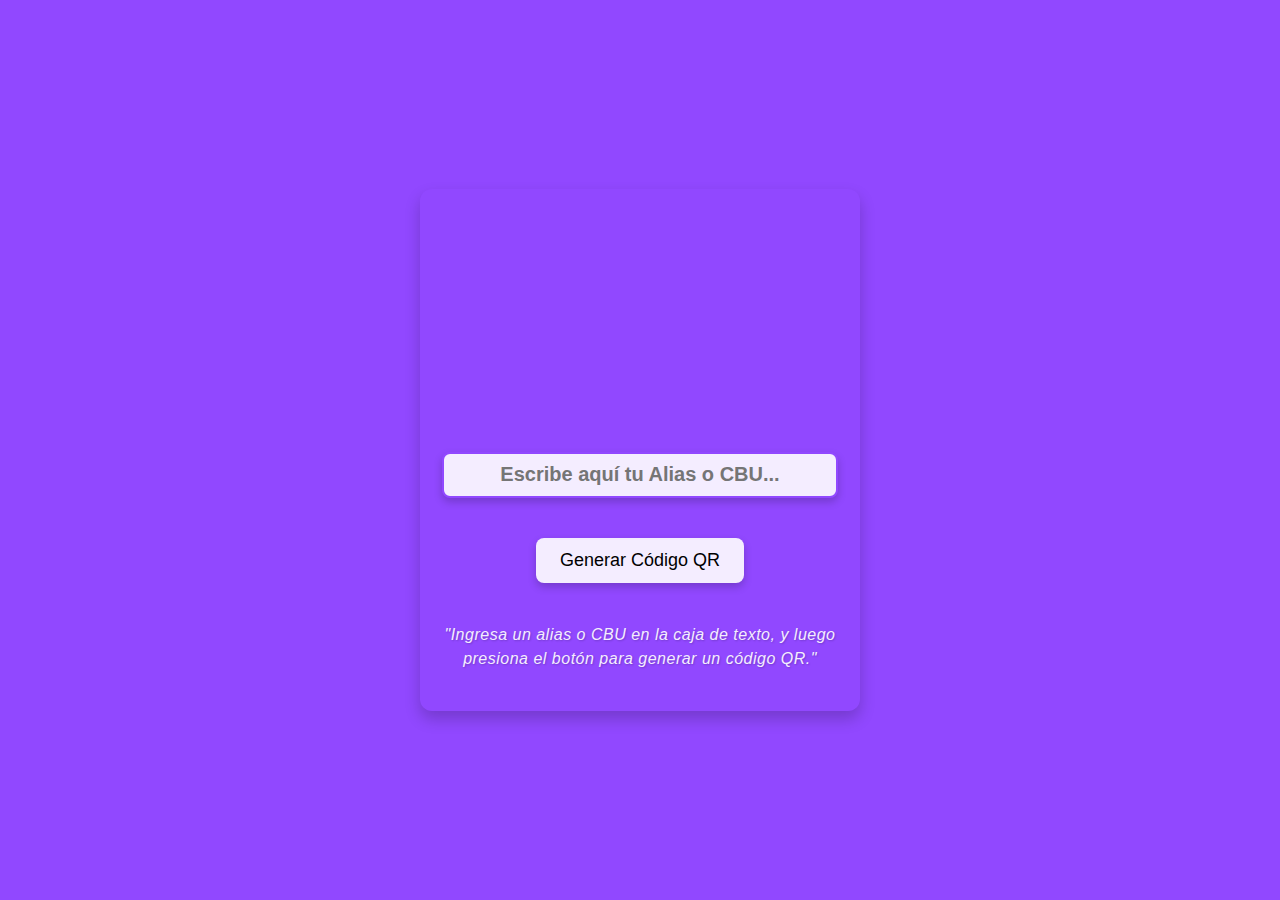
<file: index.html>
<!DOCTYPE html>
<html lang="es">
<head>
    <meta charset="UTF-8">
    <meta name="viewport" content="width=device-width, initial-scale=1.0">
    <title>Generar QR</title>
    <link rel="stylesheet" href="miqr.css"> <!-- Apunta a tu archivo de estilos existente -->
</head>
<body>
    <div class="container">
        <h1 class="fade-in"></h1>
        <img src=image1.png alt="Imagen" class="fade-in" style="width: 200px; height: auto; margin-top: 20px;">
        
        <input type="text" id="editableLinkBox" class="editable-box" placeholder="Escribe aquí tu Alias o CBU..." />

        <button id="generateQR">Generar Código QR</button>
        
        <p class="animated-text">"Ingresa un alias o CBU en la caja de texto, y luego presiona el botón para generar un código QR."</p>

        <div id="qrCode" style="margin-top: 20px;"></div>
    </div>

    <div id="qrCode"></div>

    <script>
        
        // Limpiar el placeholder cuando la caja de texto recibe foco
        document.getElementById('editableLinkBox').addEventListener('focus', function() {
            if (this.value === this.placeholder) {
                this.value = '';
            }
        });

        // Si la caja de texto está vacía, restablecer el placeholder al perder el foco
        document.getElementById('editableLinkBox').addEventListener('blur', function() {
            if (this.value === '') {
                this.value = this.placeholder;
            }
        });
        
        
        
        document.getElementById('generateQR').addEventListener('click', function() {
            const linkBoxValue = document.getElementById('editableLinkBox').value;
            const baseURL = 'https://roedni.github.io/VentasGuruAlias/';
            const fullURL = baseURL + '?link=' + encodeURIComponent(linkBoxValue);

            // Generar el código QR usando el servicio de goqr.me
            const qrImage = document.createElement('img');
            qrImage.src = `https://api.qrserver.com/v1/create-qr-code/?size=150x150&data=${encodeURIComponent(fullURL)}`;
            qrImage.alt = 'Código QR generado';

            const qrCodeDiv = document.getElementById('qrCode');
            qrCodeDiv.innerHTML = ''; // Limpiar cualquier QR anterior
            qrCodeDiv.appendChild(qrImage); // Agregar el nuevo QR

            // Mostrar el marco del QR con el efecto de fade-in
            qrCodeDiv.style.display = 'inline-block';
        });
    </script>
</body>



</html>
</file>
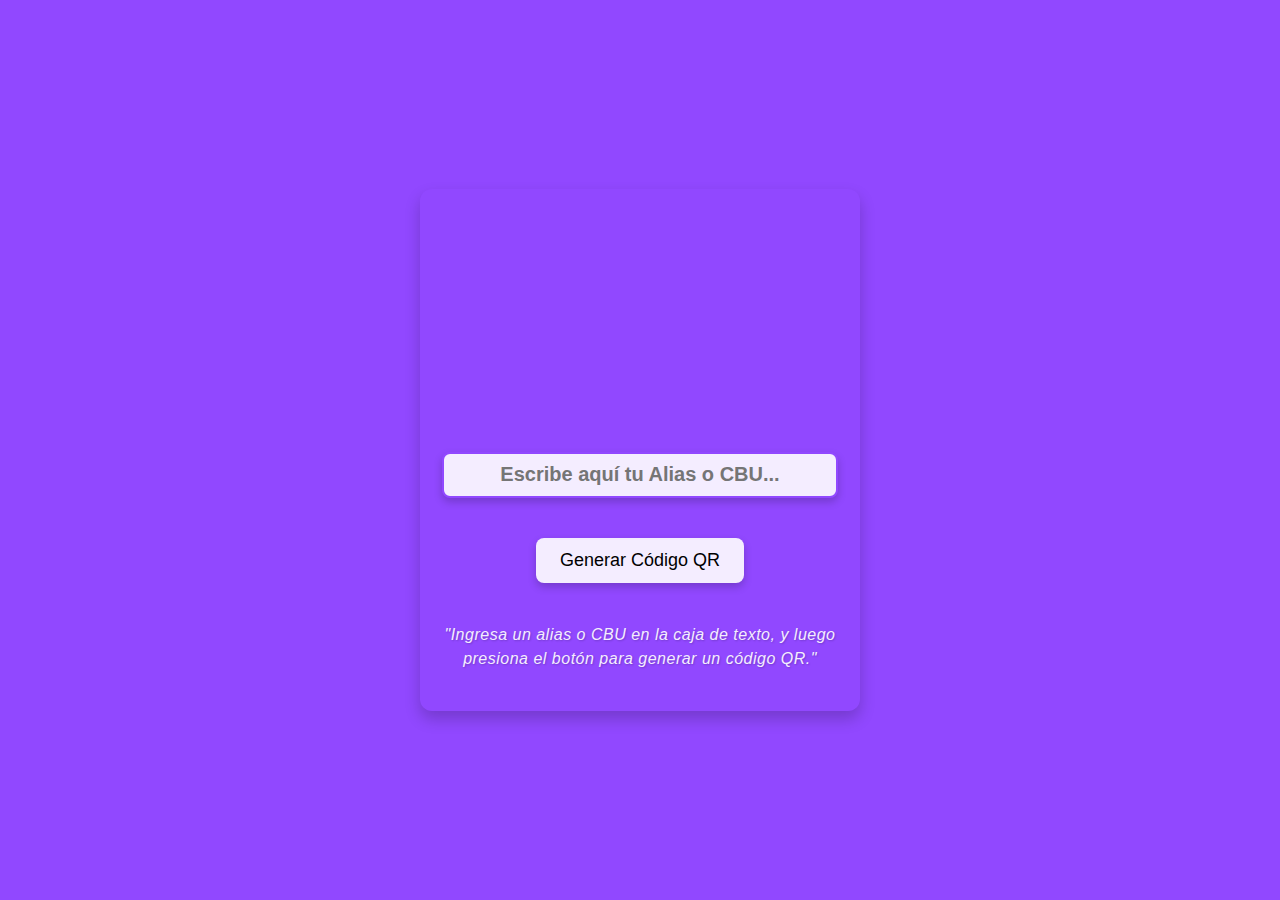
<file: miqr.html>
<!DOCTYPE html>
<html lang="es">
<head>
    <meta charset="UTF-8">
    <meta name="viewport" content="width=device-width, initial-scale=1.0">
    <title>Generar QR</title>
    <link rel="stylesheet" href="miqr.css"> <!-- Apunta a tu archivo de estilos existente -->
</head>
<body>
    <div class="container">
        <h1 class="fade-in"></h1>
        <img src=image1.png alt="Imagen" class="fade-in" style="width: 200px; height: auto; margin-top: 20px;">
        
        <input type="text" id="editableLinkBox" class="editable-box" placeholder="Escribe aquí tu Alias o CBU..." />

        <button id="generateQR">Generar Código QR</button>
        
        <p class="animated-text">"Ingresa un alias o CBU en la caja de texto, y luego presiona el botón para generar un código QR."</p>

        <div id="qrCode" style="margin-top: 20px;"></div>
    </div>

    <div id="qrCode"></div>

    <script>
        
        // Limpiar el placeholder cuando la caja de texto recibe foco
        document.getElementById('editableLinkBox').addEventListener('focus', function() {
            if (this.value === this.placeholder) {
                this.value = '';
            }
        });

        // Si la caja de texto está vacía, restablecer el placeholder al perder el foco
        document.getElementById('editableLinkBox').addEventListener('blur', function() {
            if (this.value === '') {
                this.value = this.placeholder;
            }
        });
        
        
        
        document.getElementById('generateQR').addEventListener('click', function() {
            const linkBoxValue = document.getElementById('editableLinkBox').value;
            const baseURL = 'https://roedni.github.io/VentasGuruAlias/';
            const fullURL = baseURL + '?link=' + encodeURIComponent(linkBoxValue);

            // Generar el código QR usando el servicio de goqr.me
            const qrImage = document.createElement('img');
            qrImage.src = `https://api.qrserver.com/v1/create-qr-code/?size=150x150&data=${encodeURIComponent(fullURL)}`;
            qrImage.alt = 'Código QR generado';

            const qrCodeDiv = document.getElementById('qrCode');
            qrCodeDiv.innerHTML = ''; // Limpiar cualquier QR anterior
            qrCodeDiv.appendChild(qrImage); // Agregar el nuevo QR

            // Mostrar el marco del QR con el efecto de fade-in
            qrCodeDiv.style.display = 'inline-block';
        });
    </script>
</body>



</html>
</file>
<file: miqr.css>
body {
    font-family: Arial, sans-serif;
    display: flex;
    justify-content: center;
    align-items: center;
    height: 100vh;
    margin: 0;
    background-color: #9148FF; /* Color de fondo de la página */
    text-align: center;
}

/* Definir la animación fade-in */
@keyframes fadeIn {
    from {
        opacity: 0;
    }
    to {
        opacity: 1;
    }
}

.container {
    max-width: 400px;
    margin: 10px;
    padding: 20px; /* Añadir padding al contenedor */
    background-color: #9148FF; /* Fondo blanco para el contenedor */
    border-radius: 12px; /* Bordes redondeados para el contenedor */
    box-shadow: 0 8px 16px rgba(0, 0, 0, 0.2); /* Sombra sutil */
    display: flex;
    flex-direction: column;
    align-items: center;
}

/* Título de la página */
h1 {
    margin-bottom: 20px; /* Espacio entre el título y la imagen */
    color: #F4EDFF; /* Color de las letras del título */
    font-size: calc(24px * 1.35); /* Aumentar tamaño de letra un 35% */
}

/* Estilo para la caja de texto editable */
#editableLinkBox {
    width: 90%; /* Aumentar el ancho de la caja de texto */
    height: 10px !important; /* Aumentar la altura de la caja de texto */
    padding: 16px; /* Aumentar ligeramente el padding */
    font-size: 15pt; /* Tamaño de texto */
    font-weight: bold; /* Negritas */
    text-align: center; /* Centrar el texto */
    margin: 20px 0; /* Espacio arriba y abajo */
    background-color: #F4EDFF; /* Fondo de la caja de texto */
    color: #000; /* Color del texto en negro */
    border: 2px solid #9148FF; /* Borde sólido en color violeta oscuro */
    border-radius: 8px !important; /* Bordes redondeados */
    box-shadow: 0 4px 8px rgba(0, 0, 0, 0.2); /* Sombra sutil */
    transition: box-shadow 0.3s ease, border-color 0.3s ease; /* Transición suave */
    resize: none; /* Previene el redimensionamiento */
}

#editableLinkBox:focus {
    outline: none; /* Eliminar el contorno predeterminado al hacer foco */
    border-color: #4B0082; /* Cambiar el color del borde al hacer foco */
    box-shadow: 0 6px 12px rgba(0, 0, 0, 0.2); /* Aumentar la sombra al hacer foco */
}

/* Estilo del botón */
button {
    padding: 12px 24px; /* Aumentar el padding para un botón más grande */
    font-size: 18px; /* Aumentar el tamaño de la fuente para mejor legibilidad */
    cursor: pointer;
    border: none; /* Eliminar el borde predeterminado */
    border-radius: 8px; /* Bordes redondeados */
    background-color: #F4EDFF; /* Fondo del botón */
    color: #000; /* Color del texto del botón */
    box-shadow: 0 4px 8px rgba(0, 0, 0, 0.2); /* Sombra sutil */
    transition: background-color 0.3s ease, color 0.3s ease, box-shadow 0.3s ease; /* Transiciones suaves */
    margin: 20px 0; /* Espacio arriba y abajo */
}

button:hover {
    background-color: #e2d1ff; /* Color de fondo más claro al pasar el ratón */
    color: #4B0082; /* Cambiar color del texto al pasar el ratón */
    box-shadow: 0 6px 12px rgba(0, 0, 0, 0.3); /* Aumentar la sombra al pasar el ratón */
}

button:active {
    background-color: #d1baff; /* Color de fondo aún más claro al hacer clic */
    color: #4B0082; /* Cambiar color del texto al hacer clic */
    box-shadow: 0 4px 8px rgba(0, 0, 0, 0.2); /* Restaurar la sombra al hacer clic */
    transform: translateY(2px); /* Efecto de presionar hacia abajo */
}

/* Estilo para el texto explicativo */
p {
    font-style: italic;
    color: #F4EDFF; /* Color del texto */
    font-size: 16px; /* Tamaño de la fuente */
    text-shadow: 1px 1px 2px rgba(0, 0, 0, 0.2); /* Sombra sutil para dar profundidad */
    line-height: 1.5; /* Mejorar la legibilidad con mayor altura de línea */
    letter-spacing: 0.5px; /* Espaciar ligeramente las letras */
    transition: color 0.3s ease, text-shadow 0.3s ease; /* Transición suave para los efectos */
    margin: 20px 0; /* Espacio arriba y abajo */
}

p:hover {
    color: #e2d1ff; /* Cambiar ligeramente el color al pasar el ratón */
    text-shadow: 1px 1px 4px rgba(0, 0, 0, 0.3); /* Aumentar la sombra al pasar el ratón */
}

/* Estilo para el QR oculto inicialmente */
#qrCode {
    display: none; /* Oculto hasta que se genera el QR */
    margin-top: 30px;
    padding: 20px;
    border: 4px solid #F4EDFF; /* Color del borde del QR */
    border-radius: 12px; /* Bordes redondeados */
    box-shadow: 0 8px 16px rgba(0, 0, 0, 0.3); /* Sombra más pronunciada */
    background-color: #ffffff; /* Fondo blanco */
    background-repeat: no-repeat;
    background-position: center;
    background-size: 80px 80px; /* Ajusta el tamaño de la marca de agua */
    animation: fadeIn 2s ease-in; /* Animación fade-in */
    margin-top:20px; /* Espacio encima del QR */
}

/* Ajuste para el QR generado */
#qrCode img {
    width: 150px;
    height: 150px;
    background-position: center;
    margin: 5px 5px;
}

/* Animaciones */
@keyframes fadeIn {
    from {
        opacity: 0;
    }
    to {
        opacity: 1;
    }
}

@keyframes fadeInText {
    from {
        opacity: 0;
        transform: translateY(20px); /* Comienza desde un poco más abajo */
    }
    to {
        opacity: 1;
        transform: translateY(0); /* Regresa a la posición original */
    }
}

/* Estilo para la imagen */
img {
    width: 100%; /* Ajusta el tamaño de la imagen al 100% del contenedor */
    max-width: 160px; /* Tamaño máximo de la imagen */
    height: auto; /* Mantener la proporción de la imagen */
    margin-bottom: 20px; /* Espacio debajo de la imagen */
    opacity: 0; /* Inicialmente invisible */
    animation: fadeIn 2s ease-in forwards; /* Aplicar la animación fade-in */
    margin-top: -30px; /* Mover la imagen más arriba */
}
</file>
